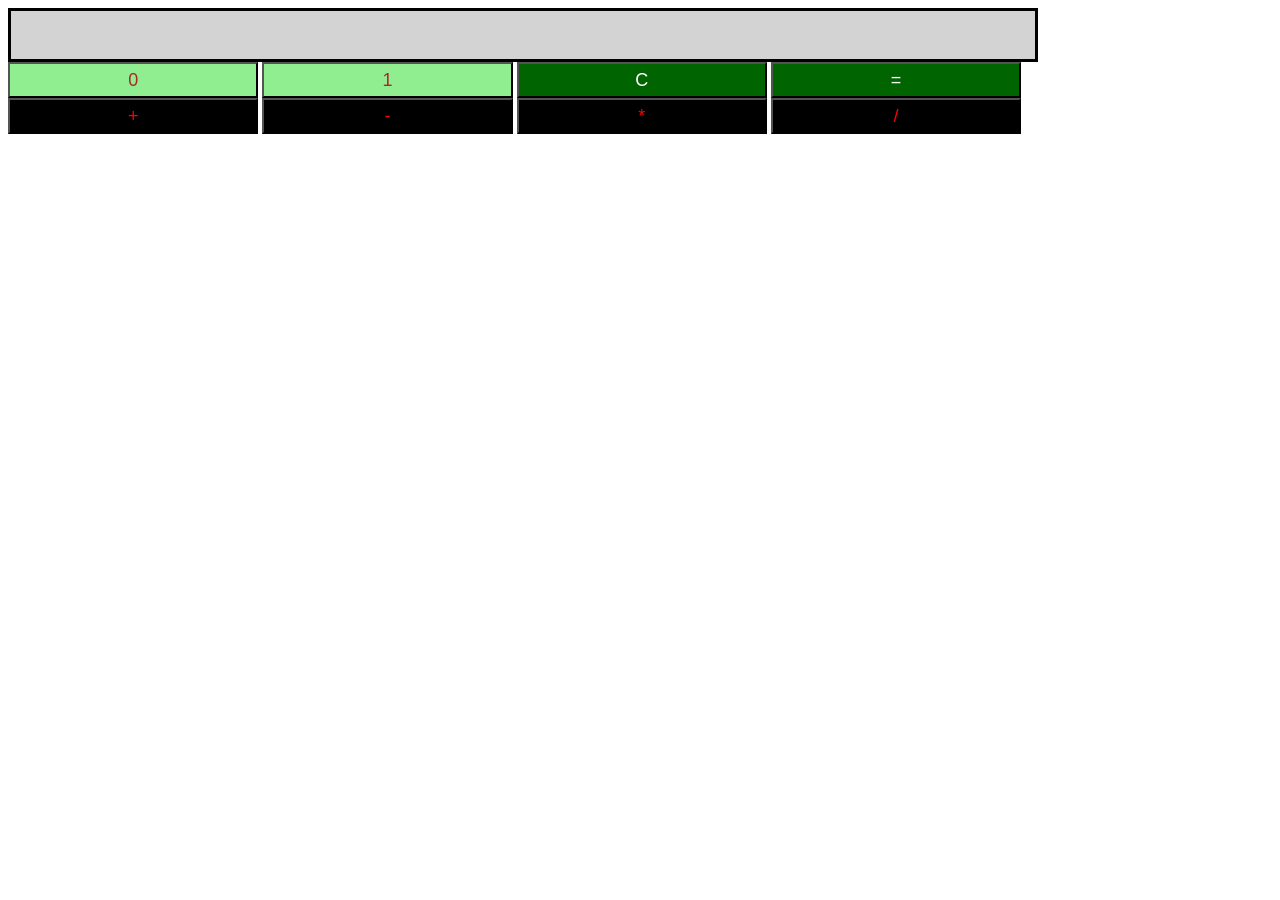
<file: 10 Days of JS/Binary Calculator/index.html>
<!DOCTYPE html>
<html>
    <head>
        <link rel="stylesheet" href="css/binaryCalculator.css" type="text/css">
    </head>
    
    <body>
        <div id="res"></div>
        <div id="btns" class="btnContainer">
            <button id="btn0" class="btnStyle1" onclick="buttonClicked(event)">0</button>
            <button id="btn1" class="btnStyle1" onclick="buttonClicked(event)">1</button>
            <button id="btnClr" class="btnStyle2" onclick="buttonClicked(event)">C</button>
            <button id="btnEql" class="btnStyle2" onclick="buttonClicked(event)">=</button>
            <button id="btnSum" class="btnStyle3" onclick="buttonClicked(event)">+</button>
            <button id="btnSub" class="btnStyle3" onclick="buttonClicked(event)">-</button>
            <button id="btnMul" class="btnStyle3" onclick="buttonClicked(event)">*</button>
            <button id="btnDiv" class="btnStyle3" onclick="buttonClicked(event)">/</button>
        </div>

        <script src="js/binaryCalculator.js" type="text/javascript"></script>
    </body>
</html>
</file>
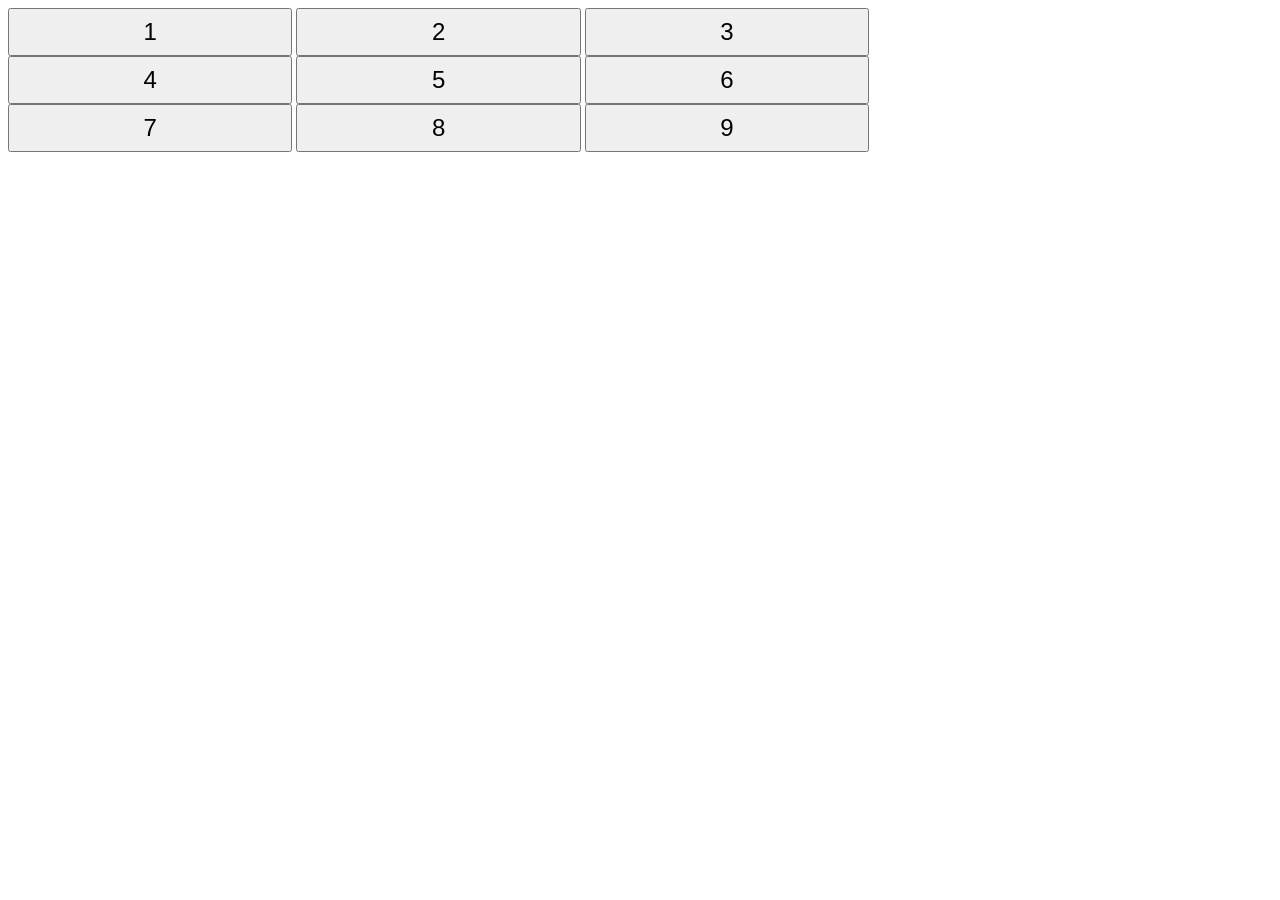
<file: 10 Days of JS/Buttons Container/index.html>
<body>
    <script src="js/buttonsGrid.js" type="text/javascript"></script>
    <link rel="stylesheet" href="css/buttonsGrid.css" type="text/css">
    
    <div id="btns" class="btnContainer">
		<button id="btn1" class="btnStyle">1</button>
		<button id="btn2" class="btnStyle">2</button>
		<button id="btn3" class="btnStyle">3</button>
		<button id="btn4" class="btnStyle">4</button>
        <button id="btn5" class="btnStyle" onClick="rotate()">5</button>
        <button id="btn6" class="btnStyle">6</button>
        <button id="btn7" class="btnStyle">7</button>
        <button id="btn8" class="btnStyle">8</button>
        <button id="btn9" class="btnStyle">9</button>
	</div>
</body>
</file>
<file: 10 Days of JS/Binary Calculator/css/binaryCalculator.css>
#res {
    width: 81%;
    height: 48px;
    font-size: 20px;
    background: #d3d3d3;
    border: solid;
}

.btnContainer {
    width: 90%;
}
	
.btnContainer > .btnStyle1, .btnStyle2, .btnStyle3 {
    width: 22%;
    height: 36px;
    font-size: 18px;
}
	
.btnContainer > .btnStyle1 {
    background: lightgreen;
    color: brown;
}
	
.btnContainer > .btnStyle2 {
    background: darkgreen;
    color: white;
}
	
.btnContainer > .btnStyle3 {
    background: black;
    color: red;
}
</file>
<file: 10 Days of JS/Buttons Container/css/buttonsGrid.css>
.btnContainer {
    width: 75%;
}

.btnContainer > .btnStyle {
    width: 30%;
    height: 48px;
    font-size: 24px;
}
</file>
